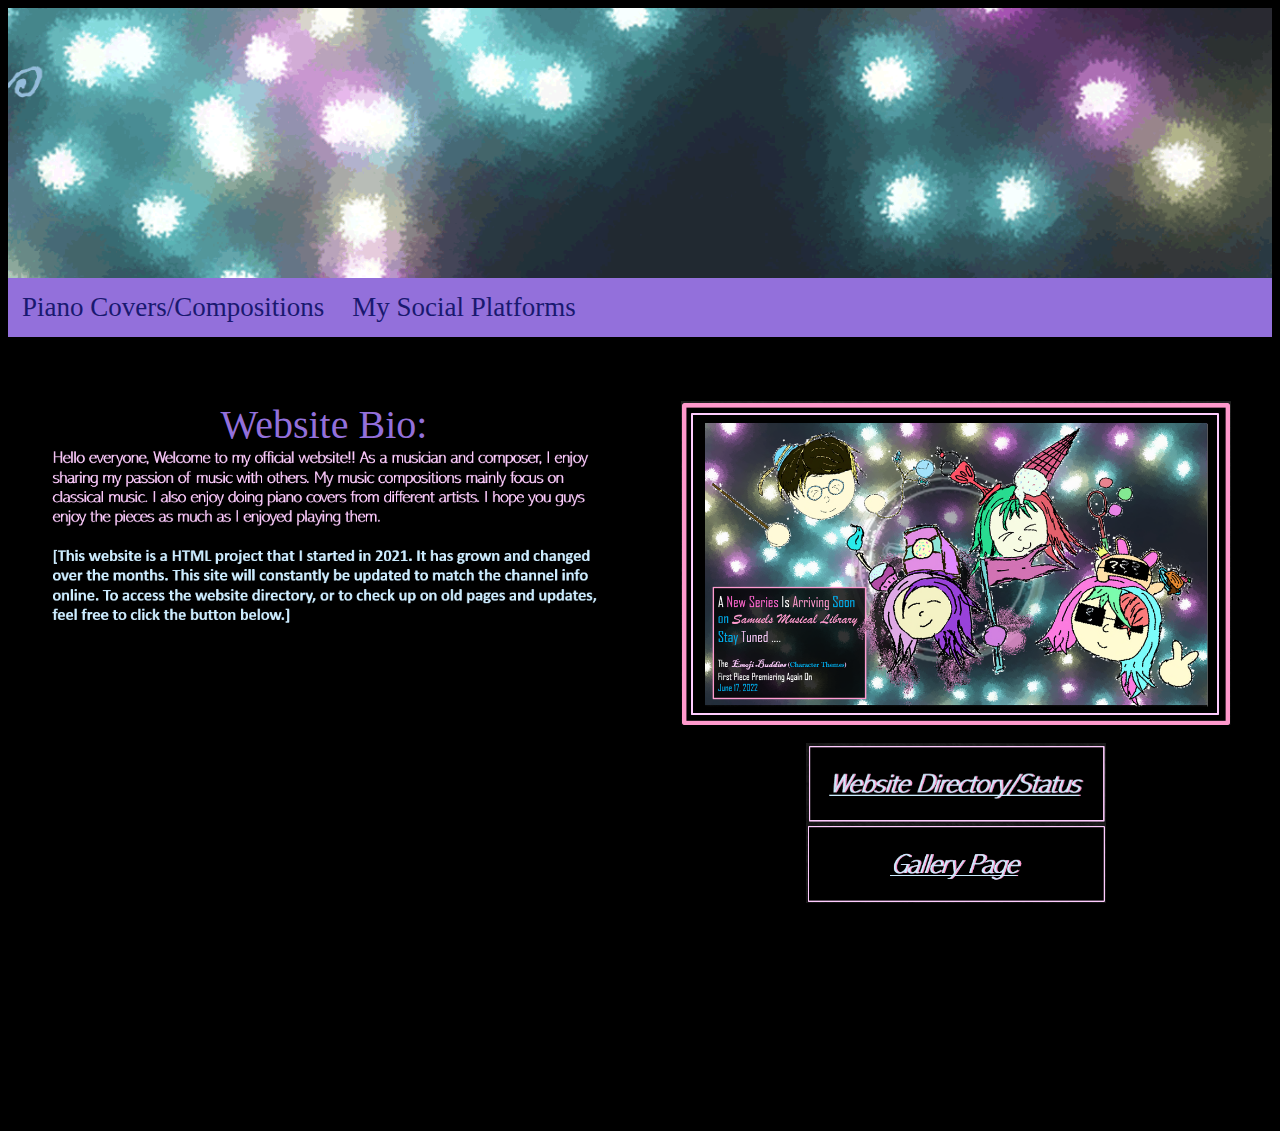
<file: index.html>
<!DOCTYPE html>
<html lang="en" dir="ltr">
<head>
<meta charset="utf-8">
<title>My Home Page</title>
<link rel="stylesheet" href="style.css">
<link rel="preconnect" href="https://fonts.gstatic.com">
<link href="https://fonts.googleapis.com/css2?family=Amatic+SC:wght@400;700&family=Chewy&display=swap" rel="stylesheet">
<style>h1 {text-align: center;}</style>
<meta name="viewport" content="width=device-width, initial-scale=1">
<meta name="viewport" content="width=device-width, initial-scale=0.86, maximum-scale=5.0, minimum-scale=0.86">

</head>

<body class="index-color">
<div class="hero-image">
<div class="hero-text">

</div>
</div>

<div id="navbar">

<a href="myportfolio.html">Piano Covers/Compositions</a>
    
<!--=
<a href="songstatus.html">Music Status Checker</a>      

<a href="blog.html">Blog</a>

<a href="gallery.html">Gallery</a> 
-->

<a href="SocialPlatforms.html">My Social Platforms</a>
</div>

<br>
<br>
<br>
    
<div class="row">
<div class="column" style="background-color:black;">
<div id = "intro">
Website Bio:
</div>        
<img src=I-Bio.png alt="intro image" class="center">
</div>    
    
    
    
    
<div class="column" style="background-color:black;">

<img src="Buddy%20Emotes%20Trailer%20Pic.png" alt="intro image" class="center">

<br>
    

<td><a href="Directory.html">
<img src="Directorypng.png" alt="Contact image" class="contactlink-y"
width="300" height="80">     
</a></td>        
    
    
<td><a href="gallery.html">
<img src="Gallery.png" alt="Contact image" class="contactlink-y"
width="300" height="80">     
</a></td>        
    
    
</div>    


    <br>
    <br>
    <br>
    <br>


<script src="navbar.v01.js"></script>

</body>
</html>
</file>
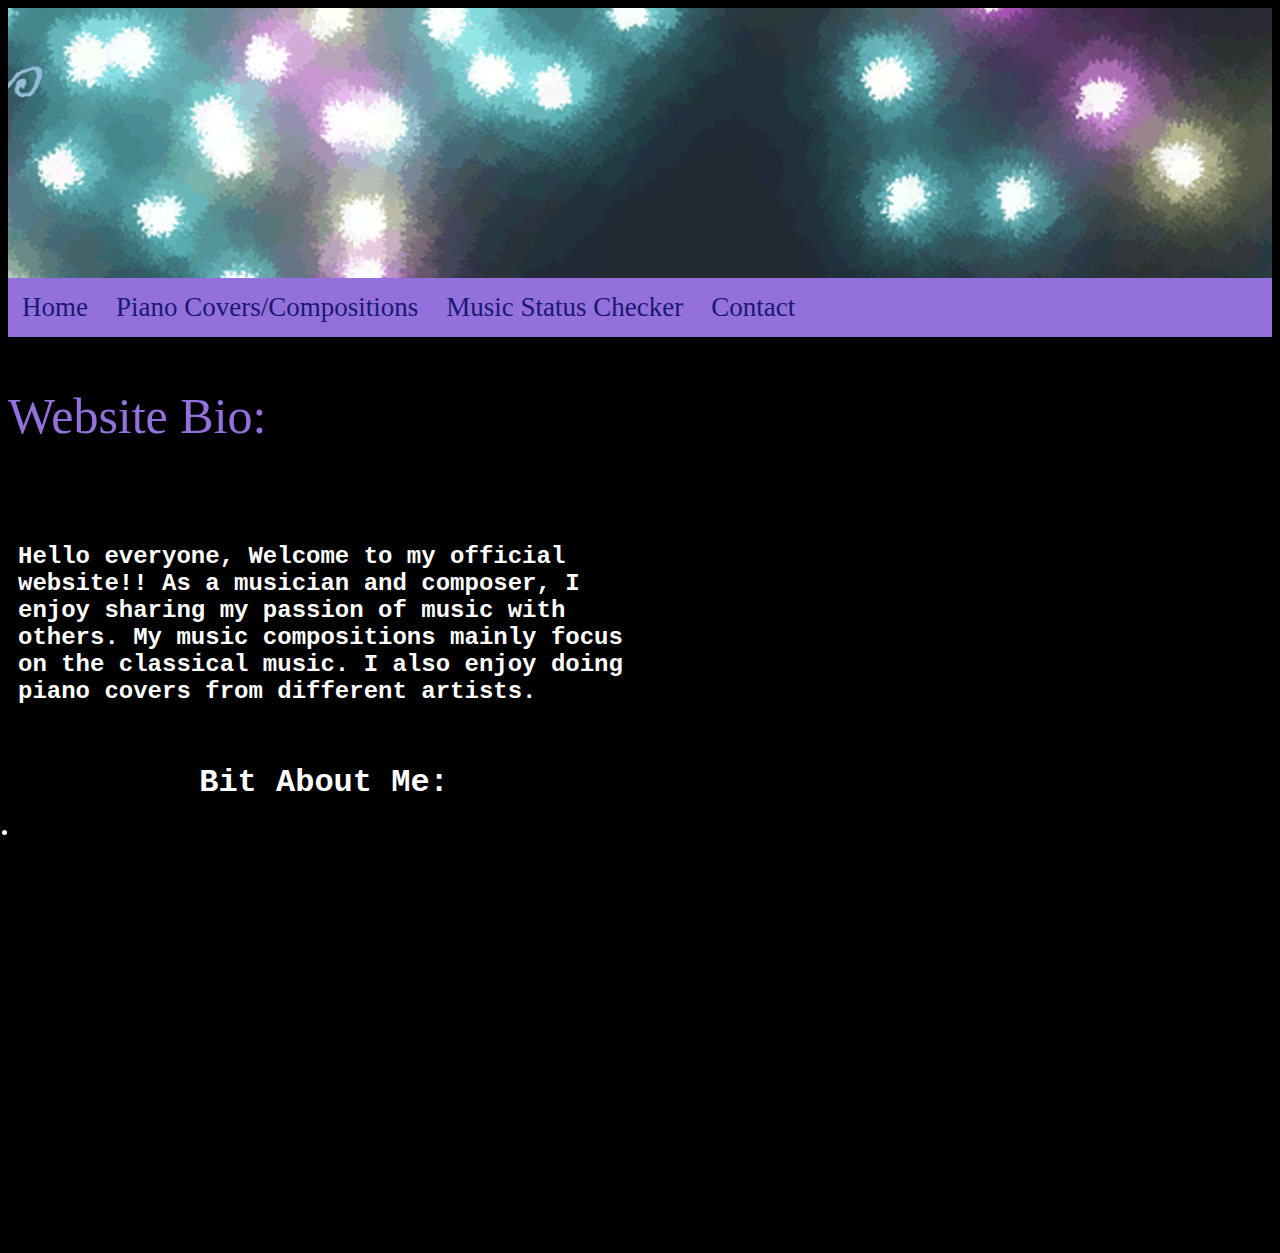
<file: aboutme.html>
<!DOCTYPE html>
<html lang="en" dir="ltr">
  <head>
    <meta charset="utf-8">
    <title></title>
  <link rel="stylesheet" href="style.css">
  <link rel="preconnect" href="https://fonts.gstatic.com">
<link href="https://fonts.googleapis.com/css2?family=Amatic+SC:wght@400;700&family=Chewy&display=swap" rel="stylesheet">
      
      
<meta name="viewport" content="width=device-width">
<style>
img {
    max-width: 100%;
}
</style>      
      
      
      

  </head>
  <body>
  <body class="aboutme-color">

  <div class="hero-image">
  <body class="aboutme-color">
  </div>

  <div id="navbar">
  <a href="index.html">Home</a>
  <a href="myportfolio.html">Piano Covers/Compositions</a>
  <a href="songstatus.html">Music Status Checker</a>        
<!--
  <a href="blog.html">Blog</a>
  <a href="gallery.html">Gallery</a>      
-->
  <a href="contact.html">Contact</a>
  </div>
    
      
<p id="whoissam"> Website Bio:</p> 
        

<br>
      
   
  

<div class="row">
<div class="column" style="background-color:black;">

<h2>Hello everyone, Welcome to my official website!! As a musician and composer, I enjoy sharing my passion of music with others. My music compositions mainly focus on the classical music. I also enjoy doing piano covers from different artists.</h2>
    
<br>
<h1> Bit About Me: </h1>
<li> </li>    



</div>
    
    
<div class="column" style="background-color:black;">
<!--    
<img src="aboutme1.png" alt="Samuel Cheung="width:40%">
-->
</div>
</div>
 










<script src="navbar.v01.js"></script>
</body>
</html>
</file>
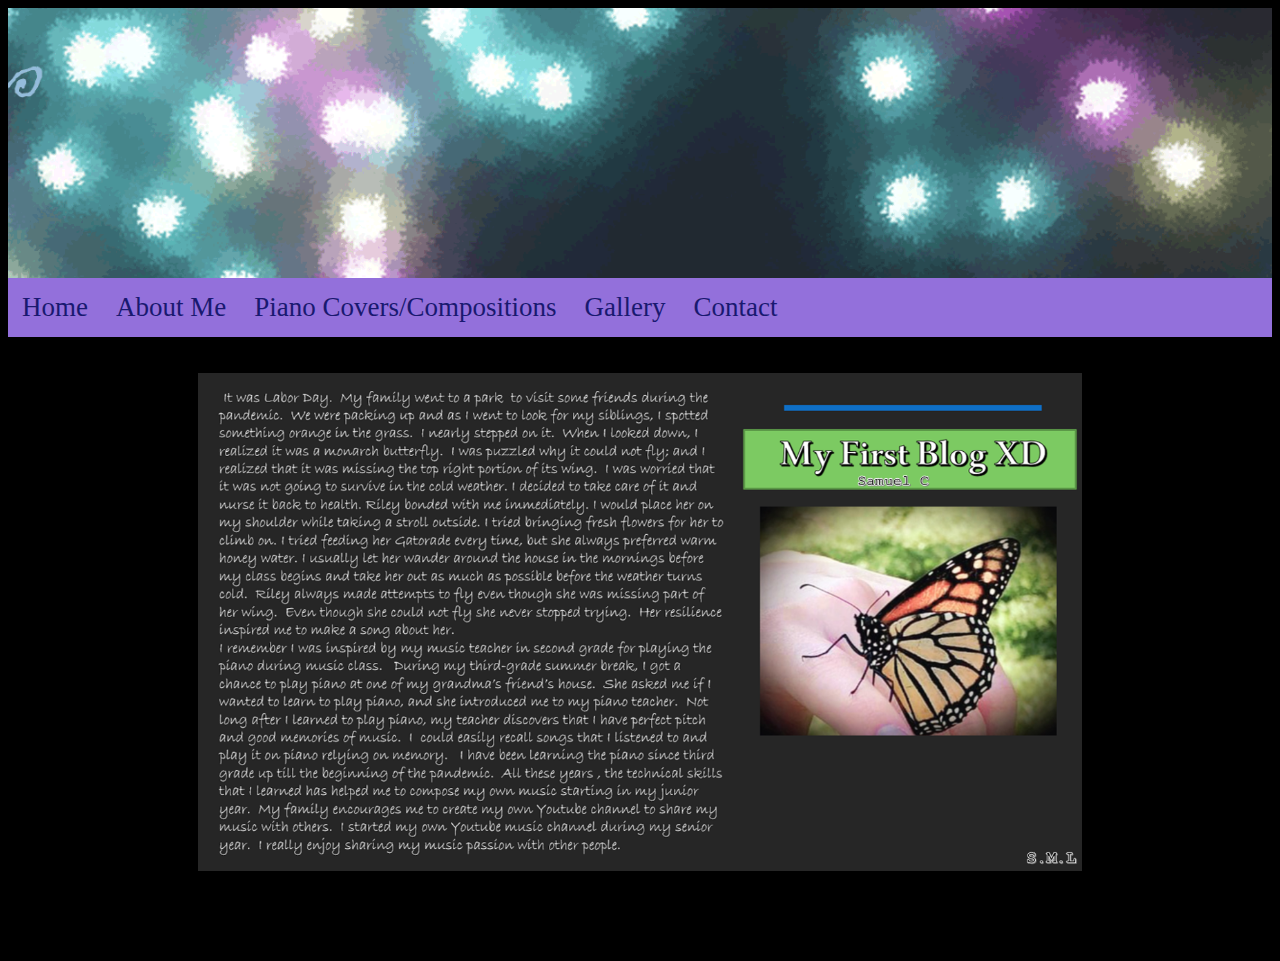
<file: blog.html>
<!DOCTYPE html>
<html lang="en" dir="ltr">
<head>
<meta charset="utf-8">
<title>Contact Me</title>
<link rel="stylesheet" href="style.css">
    
    
    
<style>
    
 h2 {text-align: center;}   
 p {text-align: center;} 
    

    
</style>    
    
<link rel="preconnect" href="https://fonts.gstatic.com">
<link href="https://fonts.googleapis.com/css2?family=Amatic+SC:wght@400;700&family=Chewy&display=swap" rel="stylesheet">    
<meta name="viewport" content="width=device-width, initial-scale=1">    
   
</head>
    
    
    
<body class="myportfolio-color">
<div class="hero-image">
<div class="hero-text">
      
</div>
</div>
<div id="navbar">
<a href="index.html">Home</a>
<a href="aboutme.html">About Me</a>
<a href="myportfolio.html">Piano Covers/Compositions</a>
<a href="gallery.html">Gallery</a>       
<a href="contact.html">Contact</a>    

</div>
<br>
<br>    

<img src="blog-1.png" alt="blog 1" class="blog-center">
    

    

<br>
<br>    


    
    
    
    
    
<br>
<br>
<br>
    
    
    
    
    
    
    
    
    
    
    
    
    
    
    
    

<script src="navbar.v01.js"></script>

</body>
</html>
</file>
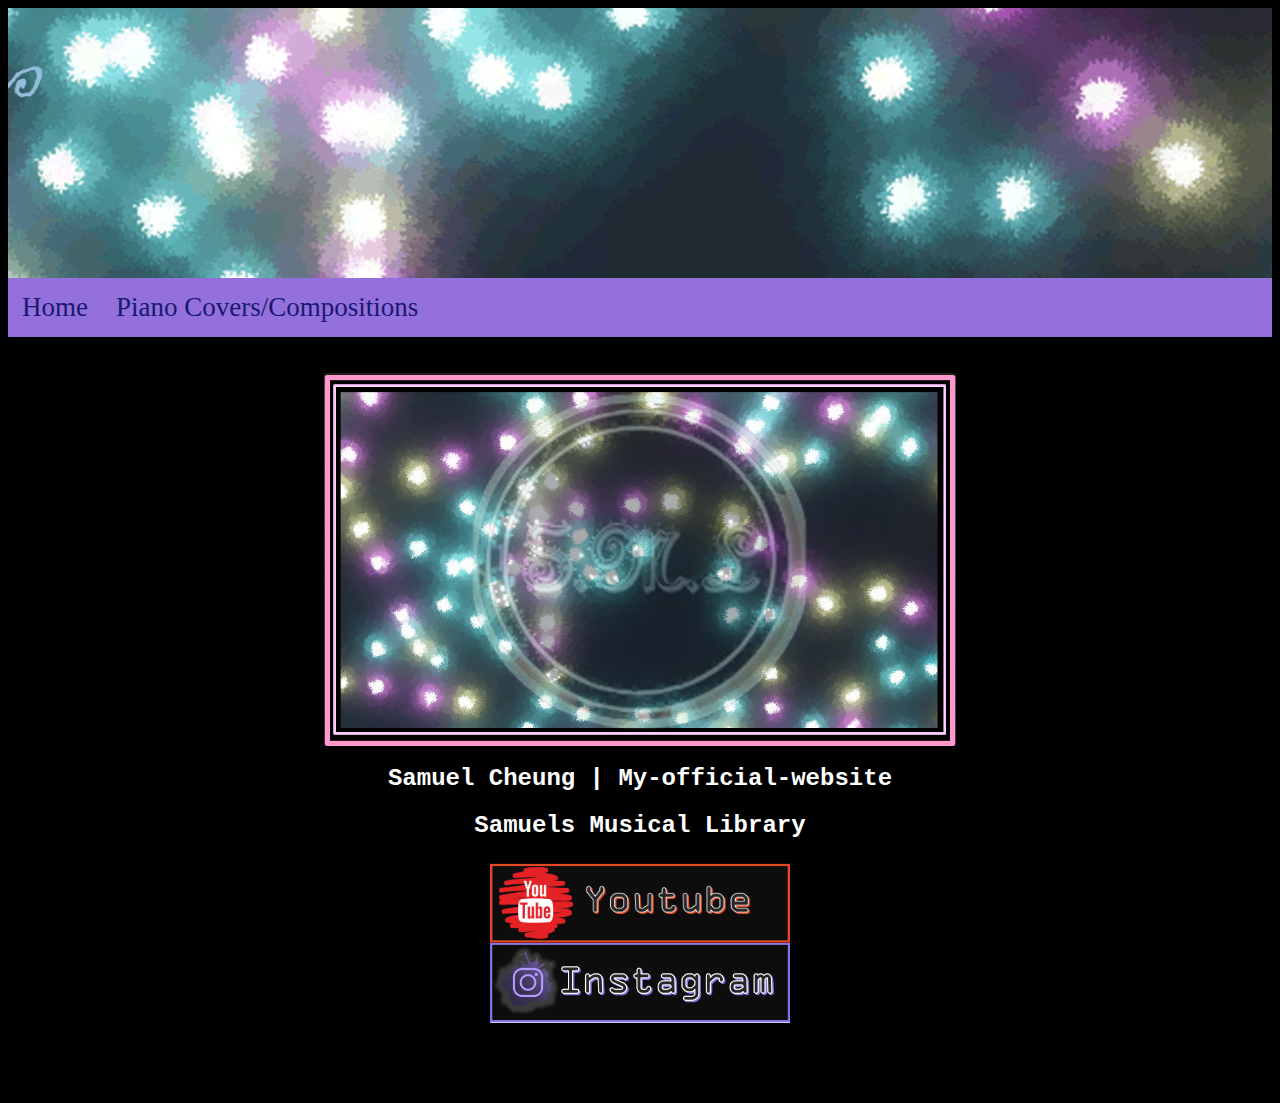
<file: contact.html>
<!DOCTYPE html>
<html lang="en" dir="ltr">
<head>
<meta charset="utf-8">
<title>Contact Me</title>
<link rel="stylesheet" href="style.css">
    
    
    
<style>
    
 h2 {text-align: center;}   
 p {text-align: center;} 


    

    
    
    

    
</style>    
    
<link rel="preconnect" href="https://fonts.gstatic.com">
<link href="https://fonts.googleapis.com/css2?family=Amatic+SC:wght@400;700&family=Chewy&display=swap" rel="stylesheet">    
    
<meta name="viewport" content="width=device-width, initial-scale=1">   
    
    
<meta name="viewport" content="width=device-width, initial-scale=0.86, maximum-scale=5.0, minimum-scale=0.86">    
    
    
</head>
    
    
    
    
<body class="myportfolio-color">
<div class="hero-image">
<div class="hero-text">
      
</div>
</div>
<div id="navbar">
<a href="index.html">Home</a>

<a href="myportfolio.html">Piano Covers/Compositions</a>

<!--
<a href="songstatus.html">Music Status Checker</a>      

<a href="blog.html">Blog</a>    

    
<a href="gallery.html">Gallery</a> 
-->


</div>
<br>
<br>    
    
<img src="c.png" alt="Contact image" class="contactcenter"> 

    

    
    
    

    
  <h2>Samuel Cheung | My-official-website</h2>
  <h2> Samuels Musical Library </h2>
    

       
    
  
   <div class="center-link">  
   <div style="margin: 24px 0;">   
       
       
   <td><a href="https://www.youtube.com/channel/UCSO_CEaEu5PSwEJNfl52xNA">
   <img src="Youtube.png" alt="Contact image" class="contactlink-y"
    width="300" height="80">     
       </a></td>
       
    
    
    
    <td><a href="https://www.instagram.com/scmcoding/">
   <img src="Instagram.png" alt="Contact image" class="contactlink-i"
    width="300" height="80">     
        </a></td>
       
    
<!--<td>
This part has been muted for confidential reasons. Will be back up after this semster is over
<a href="https://github.com/SCMcoding">

   <img src="github.png" alt="Contact image" class="contactlink-g"
    width="300" height="80">     
    </a></td>
 -->
        
    
    </div>
    </div>
    

    
    
    

    
<br>
<br>
<br>
    
    
    
    
    
    
    
    
    
    
    
    
    
    
    
    

<script src="navbar.v01.js"></script>

</body>
</html>
</file>
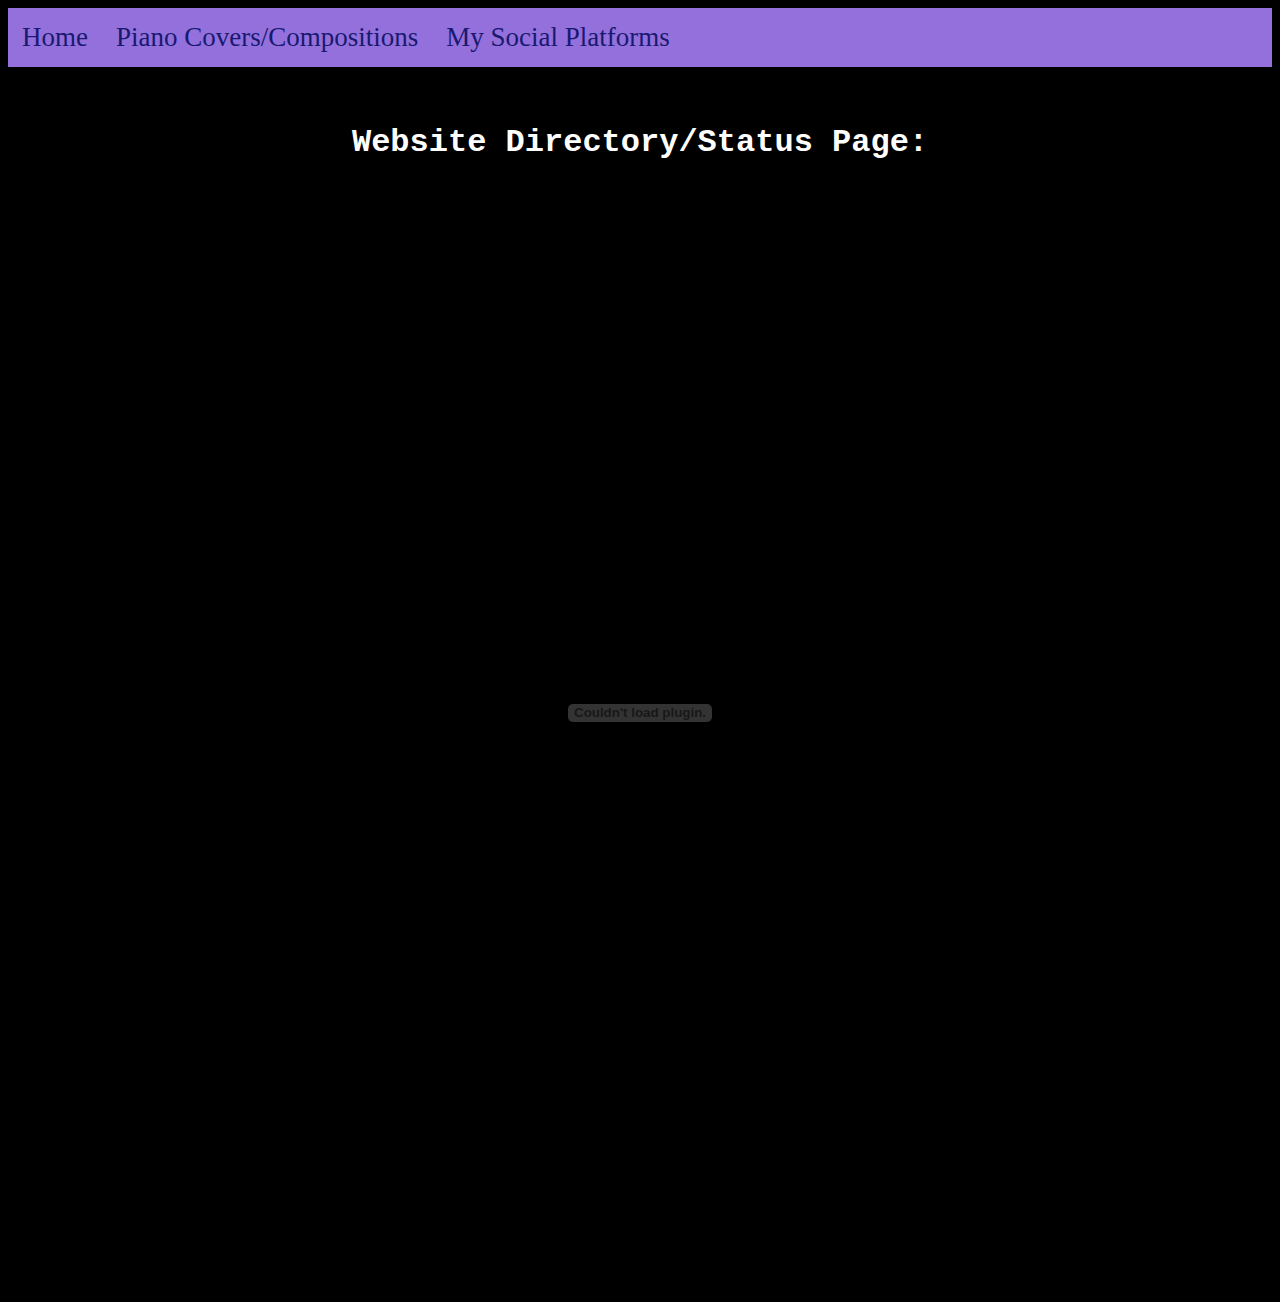
<file: Directory.html>
<!DOCTYPE html>
<html lang="en" dir="ltr">
<head>
    

<meta charset="utf-8">
<title></title>
<link rel="stylesheet" href="style.css">
<link rel="preconnect" href="https://fonts.gstatic.com">
<link href="https://fonts.googleapis.com/css2?family=Amatic+SC:wght@400;700&family=Chewy&display=swap" rel="stylesheet">
      
    
<meta name="viewport" content="width=device-width, initial-scale=1">   
<meta name="viewport" content="width=device-width, initial-scale=0.86, maximum-scale=5.0, minimum-scale=0.86"> 

    
<style>
.container{padding:30px;}
</style>

<div id="navbar">
<a href="index.html">Home</a> 
<a href="myportfolio.html">Piano Covers/Compositions</a>
<a href="SocialPlatforms.html">My Social Platforms</a>
</div>
    

</head>
    
<body>
<body class="aboutme-color">
<body class="aboutme-color">

      
      
<br>
<br> 

<h1> Website Directory/Status Page: </h1>

<center>      
    
<div class ="container">
<embed src = "Directory.pdf" type="application/pdf" width="100%" height="1000px" />    
</div>    


</center>      
                                                        
                                                        
<br>
<br>
<br>      
                                                        
    


    
    
    
    
<script src="navbar.v01.js"></script>
</html>
</file>
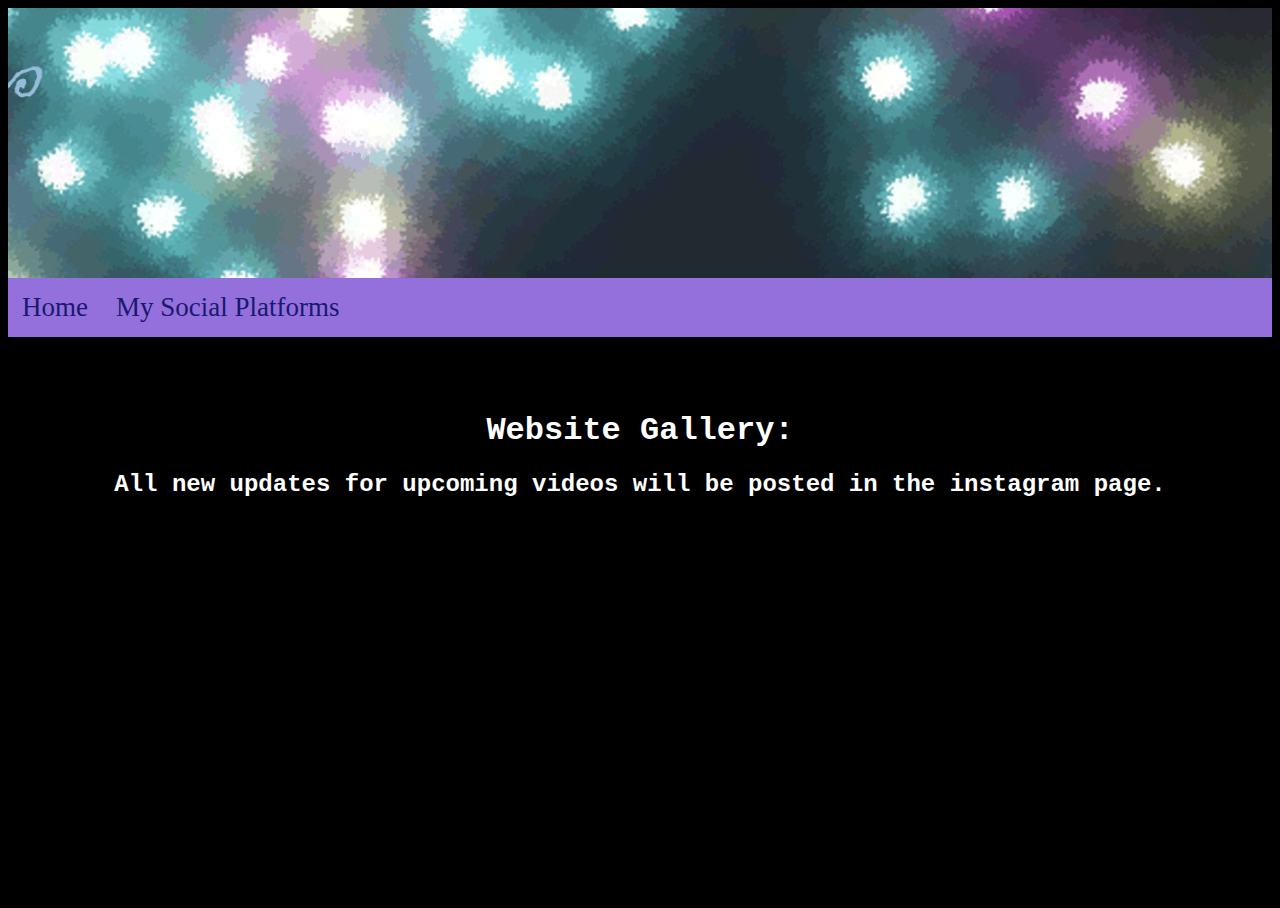
<file: gallery.html>
<!DOCTYPE html>
<html lang="en" dir="ltr">
<head>
    
<meta charset="utf-8">
<title>My Portfolio</title>
<link rel="stylesheet" href="style.css">
  
  
<link rel="preconnect" href="https://fonts.gstatic.com">
<link href="https://fonts.googleapis.com/css2?family=Amatic+SC:wght@400;700&family=Chewy&display=swap" rel="stylesheet">
    
<meta name="viewport" content="width=device-width, initial-scale=1">
    
<meta name="viewport" content="width=device-width, initial-scale=0.01, maximum-scale=5.0, minimum-scale=0.86">
    
</head>
    
    
    
<body class="myportfolio-color">
<div class="hero-image">
    
   
  
</div>
    
<div id="navbar">
<a href="index.html">Home</a>
<a href="SocialPlatforms.html">My Social Platforms</a>

</div>
    
<br>
<br>
    
<center>    
<br>  
<h1> Website Gallery: </h1>
<h2> All new updates for upcoming videos will be posted in the instagram page.</h2>    
    

        
<script src="https://apps.elfsight.com/p/platform.js" defer></script>
<div class="elfsight-app-91c8cd46-8e54-43a6-93e2-534f3fca1d97"></div>        

    

    
    
    
    
    
      

<script src="navbar.v01.js"></script>

</body>
</html>
</file>
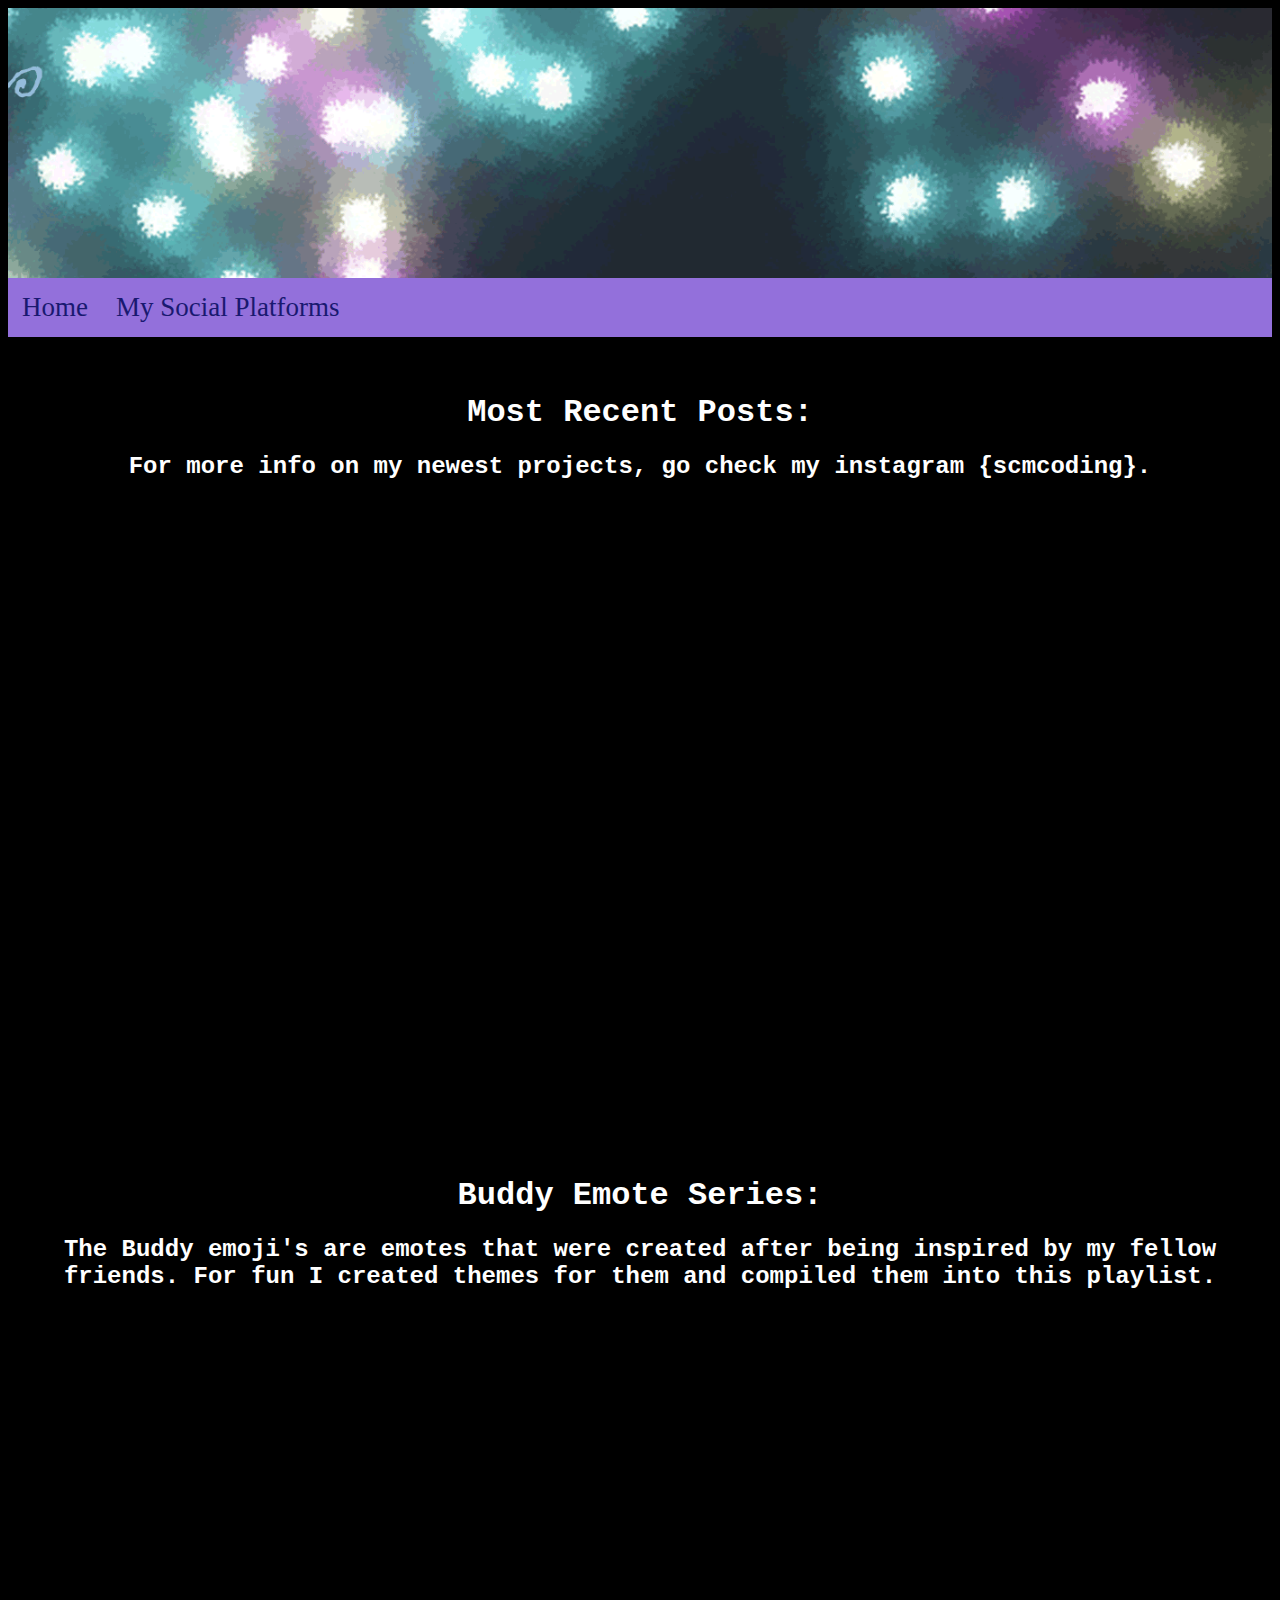
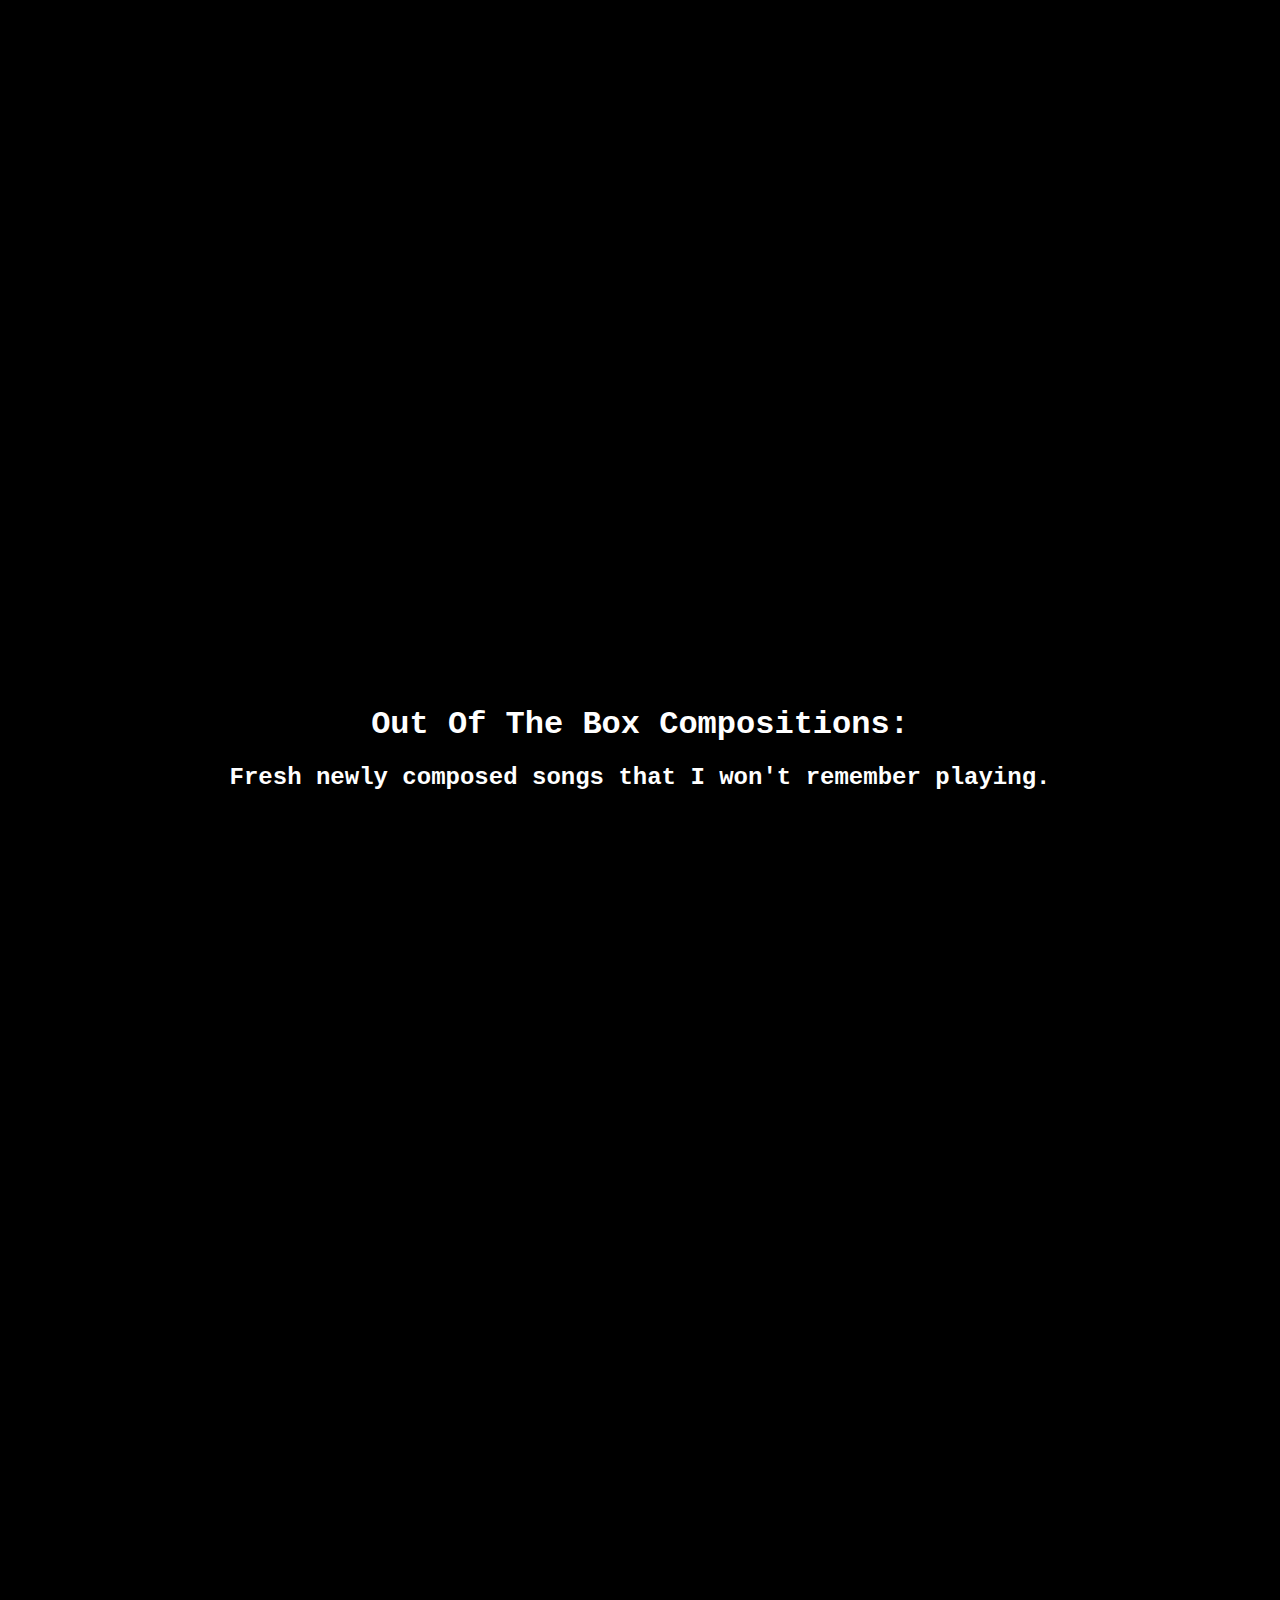
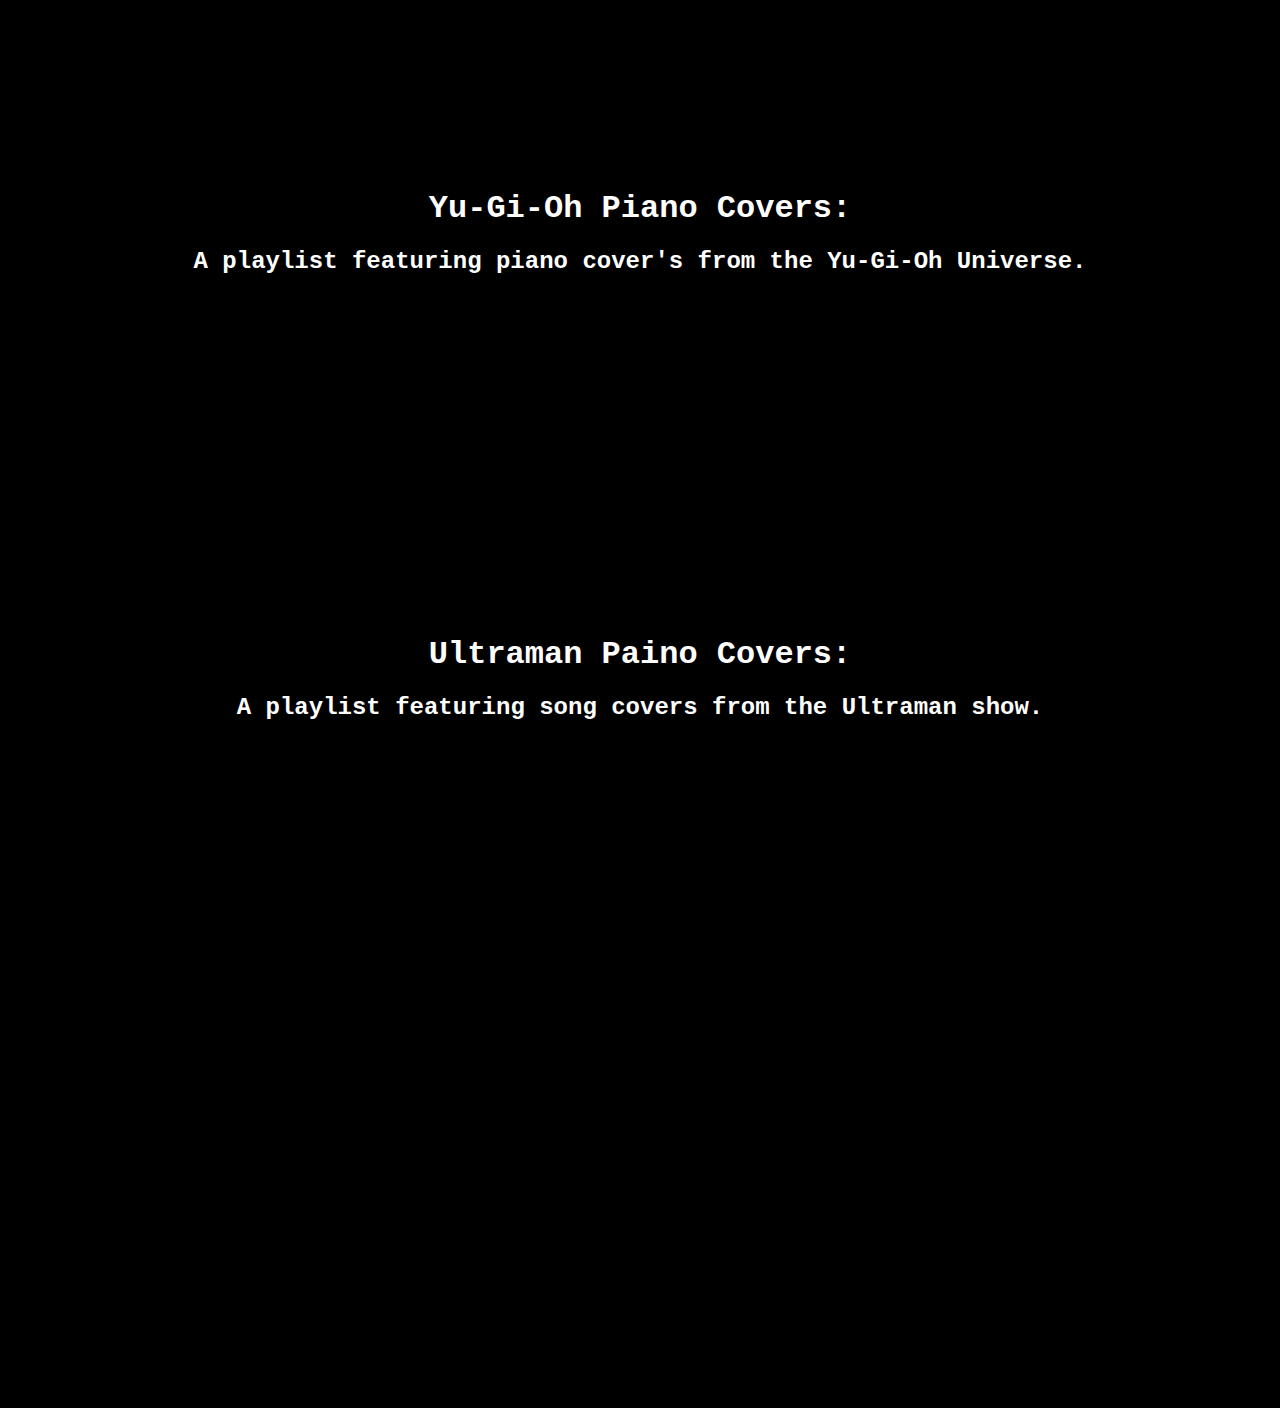
<file: myportfolio.html>
<!DOCTYPE html>
<html lang="en" dir="ltr">
<head>
    
<meta charset="utf-8">
<title>My Portfolio</title>
<link rel="stylesheet" href="style.css">
  
  
<link rel="preconnect" href="https://fonts.gstatic.com">
<link href="https://fonts.googleapis.com/css2?family=Amatic+SC:wght@400;700&family=Chewy&display=swap" rel="stylesheet">
    
<meta name="viewport" content="width=device-width, initial-scale=1">
    
<meta name="viewport" content="width=device-width, initial-scale=0.86, maximum-scale=5.0, minimum-scale=0.86">
    
</head>
    
    
    
<body class="myportfolio-color">
<div class="hero-image">
    
   
  
</div>
    
<div id="navbar">

<a href="index.html">Home</a>
<a href="SocialPlatforms.html">My Social Platforms</a>

</div>
    
<br>
<br>
    
<center>    
    
<h1> Most Recent Posts: </h1>
<h2> For more info on my newest projects, go check my instagram {scmcoding}. </h2> 
<br>

<td><iframe width="560" height="315" src="https://www.youtube.com/embed/l3uG1Lr75Lo" title="YouTube video player" frameborder="0" allow="accelerometer; autoplay; clipboard-write; encrypted-media; gyroscope; picture-in-picture; web-share" allowfullscreen></iframe></td>
<td><iframe width="560" height="315" src="https://www.youtube.com/embed/A-fGmXe__8M" title="YouTube video player" frameborder="0" allow="accelerometer; autoplay; clipboard-write; encrypted-media; gyroscope; picture-in-picture; web-share" allowfullscreen></iframe></td>    
<td><iframe width="560" height="315" src="https://www.youtube.com/embed/EO2Jm7HXY3U" title="YouTube video player" frameborder="0" allow="accelerometer; autoplay; clipboard-write; encrypted-media; gyroscope; picture-in-picture; web-share" allowfullscreen></iframe></td>
<td><iframe width="560" height="315" src="https://www.youtube.com/embed/EdTKqwQ3FEY" title="YouTube video player" frameborder="0" allow="accelerometer; autoplay; clipboard-write; encrypted-media; gyroscope; picture-in-picture; web-share" allowfullscreen></iframe></td>


    

    


    
    
    

<br>  
<h1> Buddy Emote Series: </h1>
<h2>The Buddy emoji's are emotes that were created after being inspired by my fellow friends. For fun I created themes for them and compiled them into this playlist.</h2> 

<br>
    

    
<td><iframe width="560" height="315" src="https://www.youtube.com/embed/Y8dr-vbFFhA" title="YouTube video player" frameborder="0" allow="accelerometer; autoplay; clipboard-write; encrypted-media; gyroscope; picture-in-picture" allowfullscreen></iframe></td>
    
<td> <iframe width="560" height="315" src="https://www.youtube.com/embed/ZPEzAAypUfA" title="YouTube video player" frameborder="0" allow="accelerometer; autoplay; clipboard-write; encrypted-media; gyroscope; picture-in-picture" allowfullscreen></iframe></td>
    
<td><iframe width="560" height="315" src="https://www.youtube.com/embed/jMjOsgbQjLs" title="YouTube video player" frameborder="0" allow="accelerometer; autoplay; clipboard-write; encrypted-media; gyroscope; picture-in-picture" allowfullscreen></iframe></td>

<td><iframe width="560" height="315" src="https://www.youtube.com/embed/2ewdkeI5Yis" title="YouTube video player" frameborder="0" allow="accelerometer; autoplay; clipboard-write; encrypted-media; gyroscope; picture-in-picture; web-share" allowfullscreen></iframe> </td>   

<td><iframe width="560" height="315" src="https://www.youtube.com/embed/EdTKqwQ3FEY" title="YouTube video player" frameborder="0" allow="accelerometer; autoplay; clipboard-write; encrypted-media; gyroscope; picture-in-picture; web-share" allowfullscreen></iframe></td>
    

    
    


    

 


<br>
    
<h1> Out Of The Box Compositions: </h1>
<h2>Fresh newly composed songs that I won't remember playing.</h2>    
    
<td><iframe width="560" height="315" src="https://www.youtube.com/embed/3qgNWOm7UNc" title="YouTube video player" frameborder="0" allow="accelerometer; autoplay; clipboard-write; encrypted-media; gyroscope; picture-in-picture" allowfullscreen></iframe> </td>    
    
<td><iframe width="560" height="315" src="https://www.youtube.com/embed/q6mWY_TamQ4" title="YouTube video player" frameborder="0" allow="accelerometer; autoplay; clipboard-write; encrypted-media; gyroscope; picture-in-picture" allowfullscreen></iframe></td>
    
<td><iframe width="560" height="315" src="https://www.youtube.com/embed/GRVQiNR0Y9c" title="YouTube video player" frameborder="0" allow="accelerometer; autoplay; clipboard-write; encrypted-media; gyroscope; picture-in-picture" allowfullscreen></iframe> </td>     

<td><iframe width="560" height="315" src="https://www.youtube.com/embed/glJ5Iyeob0M" title="YouTube video player" frameborder="0" allow="accelerometer; autoplay; clipboard-write; encrypted-media; gyroscope; picture-in-picture" allowfullscreen></iframe> </td>
    
<td><iframe width="560" height="315" src="https://www.youtube.com/embed/A-fGmXe__8M" title="YouTube video player" frameborder="0" allow="accelerometer; autoplay; clipboard-write; encrypted-media; gyroscope; picture-in-picture; web-share" allowfullscreen></iframe></td>    
    
<br>
    
    
<h1>Yu-Gi-Oh Piano Covers:</h1>
<h2>A playlist featuring piano cover's from the Yu-Gi-Oh Universe.</h2>    
    
<td><iframe width="560" height="315" src="https://www.youtube.com/embed/FzN_bkL2irk" title="YouTube video player" frameborder="0" allow="accelerometer; autoplay; clipboard-write; encrypted-media; gyroscope; picture-in-picture" allowfullscreen></iframe></td> 

<td><iframe width="560" height="315" src="https://www.youtube.com/embed/uYHl07tpf7c" title="YouTube video player" frameborder="0" allow="accelerometer; autoplay; clipboard-write; encrypted-media; gyroscope; picture-in-picture" allowfullscreen></iframe></td>
    

    
    

    
    
    
    
    
    
    
    
<h1> Ultraman Paino Covers: </h1>
<h2> A playlist featuring song covers from the Ultraman show. </h2>    
     
    
<br>    
    
<td><iframe width="560" height="315" src="https://www.youtube.com/embed/7I35HpYuE30" frameborder="0" allow="accelerometer; autoplay; clipboard-write; encrypted-media; gyroscope; picture-in-picture" allowfullscreen></iframe></td>
    
<td> <iframe width="560" height="315" src="https://www.youtube.com/embed/MJrsQZAtdMY" frameborder="0" allow="accelerometer; autoplay; clipboard-write; encrypted-media; gyroscope; picture-in-picture" allowfullscreen></iframe> </td>
    
<td><iframe width="560" height="315" src="https://www.youtube.com/embed/9AhA0V7PUq0" frameborder="0" allow="accelerometer; autoplay; clipboard-write; encrypted-media; gyroscope; picture-in-picture" allowfullscreen></iframe> </td>

<td><iframe width="560" height="315" src="https://www.youtube.com/embed/Xk6K26wGXu4" frameborder="0" allow="accelerometer; autoplay; clipboard-write; encrypted-media; gyroscope; picture-in-picture" allowfullscreen></iframe></td>
    
<br>
    


    
    
    
    </center>



    

    
    
    
    
    
      

<script src="navbar.v01.js"></script>

</body>
</html>
</file>
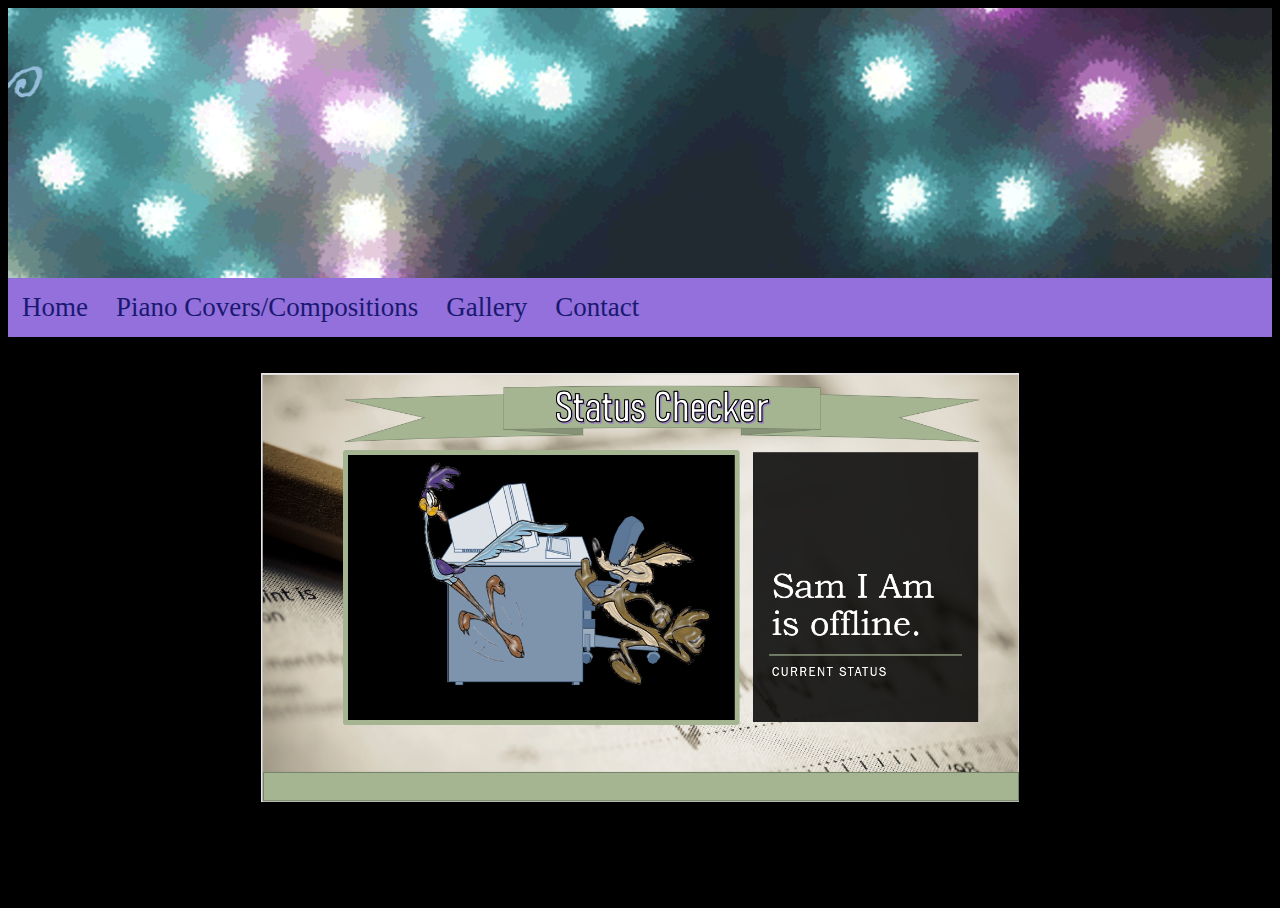
<file: songstatus.html>
<!DOCTYPE html>
<html lang="en" dir="ltr">
<head>
<meta charset="utf-8">
<title></title>
<link rel="stylesheet" href="style.css">
<link rel="preconnect" href="https://fonts.gstatic.com">
<link href="https://fonts.googleapis.com/css2?family=Amatic+SC:wght@400;700&family=Chewy&display=swap" rel="stylesheet">
      
    
<meta name="viewport" content="width=device-width, initial-scale=1">   
    
    
<meta name="viewport" content="width=device-width, initial-scale=0.86, maximum-scale=5.0, minimum-scale=0.86">    
    
</head>
    
<body>
  <body class="aboutme-color">

<div class="hero-image">
<body class="aboutme-color">
</div>

<div id="navbar">
      
<a href="index.html">Home</a> 
<a href="myportfolio.html">Piano Covers/Compositions</a>
<!--  
<a href="blog.html">Blog</a>-->
<a href="gallery.html">Gallery</a>       
<a href="contact.html">Contact</a>
</div>
      
      
<br>
<br>      
      
<center>      
    
    
    
<img src="Not_Online.PNG" alt="Stat" class="stat-center"> 
    
      

<!--
<img src="Published.PNG" alt="Stat" class="stat-center"> 
<h1>A new video has been posted on youtube. Feel free to check it out. </h1>
<h2> link: https://www.youtube.com/watch?v=HLdMgDDUGqg&t=4s</h2>    
-->

</center>      
                                                        
                                                        
<br>
<br>
<br>      
                                                        
    


    
    
    
    
<script src="navbar.v01.js"></script>
</html>
</file>
<file: style.css>
/* Background color for all the web pages*/

body.index-color{background-color:black;}
body.aboutme-color{background-color:black;}
body.myportfolio-color{background-color:black;}
body.blog-color{background-color:black;}
body.contact-color{background-color:black;}








/* Picture Center - Index Page    */



.center {
  display: block;
  margin-left: auto;
  margin-right: auto;
  width: 90%;
 
}



.container{
  display: block;
  margin-left: auto;
  margin-right: auto;
  width: 80%;
  

}








/*  Index Page    */



.contactcenter {
  display: block;
  margin-left: auto;
  margin-right: auto;
  width: 50%;
}




/* Picture Right- About Me Page/ merged with index page    */

* {
  box-sizing: border-box;
}

/* Create two equal columns that floats next to each other */
.column {
  float: left;
  width: 50%;
  padding: 10px;
  height: 740px; /* Should be removed. Only for demonstration */
}

/* Clear floats after the columns */
.row:after {
  content: "";
  display: table;
  clear: both;
}





 #whoissam{
    position: static ;
    top: 350px;
    left: 20px;
    font-family: 'amatic', cursive;
    font-size: 50px;
    font-weight: 500;
    text-align: left;
    color: mediumpurple;
  }

.aboutme-img {
  position: static;
  top: 400px;
  right: 200px;

  float: right;
  background-color:black;
  box-shadow: 0 4px 8px 0 rgba(0, 0, 0, 0.2);
  /* max-width: 900px; */
  text-align: left;
  font-family: arial;
  color: red;
}


/* About Me Text Decoration Code */


} .title
font-family: 'Henny Penny', cursive;
font-size:2.5em;
color: lightblue;
text-align;center
}



/* Picture Center - Contact Center    */



 .contactcenter {
  display: block;
  margin-left: inherit;
  margin-right: inherit;
  width: 30%;
}


.center-link {
  display: block;
  margin-left: auto;
  margin-right: auto;
  margin-top: auto;
  margin-bottom: auto;
  width: 30%;
}


.contactlink-y{
  display: block;
  margin-left:auto ;
  margin-right: auto;
}

.contactlink-i{
  display: block;
  margin-left: auto;
  margin-top: auto;    
  margin-right: auto;
}

.contactlink-g{
  display: block;
  margin-left: auto;
  margin-top: auto; 
  margin-right: auto;
}







/* blog Center - Contact Center    */

.blog-center {
  display: block;
  margin-left: auto;
  margin-right: auto;
  width: 70%;
}





/* Music Stat Center - stat Center    */


.stat-center {
  display: block;
  margin-left: auto;
  margin-right: auto;
  width: 60%;
}




/* Image Wrapper */


}

#wrapper {
  display: flex;
  justify-content: center; /* center horizontally */
  align-items: center; /* center vertically */

}


/* universal properties */
body, html {
    height: 100%;
    color: white;
    font-family: 'Dosis', sans-serif;
      /* font-family rule copied from Google Fonts */
    font-weight: 300;
}

/* use Major Mono Display for all headings h1—h6 */
h1, h2, h3, h4, h5, h6 {
  font-family: 'Major Mono Display', monospace;
    /* font-family rule copied from Google Fonts */
}

/* Style the navbar */
#navbar {
  overflow: hidden;
  background-color: mediumpurple;
}

/* Navbar links */
#navbar a {
  float: left;
  display: block;
  color: midnightblue;
  font-family: 'Chewy', cursive;
    /* font-family rule copied from Google Fonts */
  text-align: center;
  padding: 14px;
  text-decoration: none;
}


/* Intro Text Decoration Code */

#intro {
	font-family: 'Chewy', cursive;
	font-size: 2.5em;
	color: mediumpurple;
	text-align: center;
	
}

/* Change color + highlight on hover. */
#navbar a:hover {
  color: midnightblue;
  background-color: skyblue;
}

/* The sticky class is added to the navbar with JS when it reaches its scroll position */
.sticky {
  position: fixed;
  top: 0;
  width: 100%;
}

/* Add some top padding to the page content to prevent sudden quick movement (as the navigation bar gets a new position at the top of the page (position:fixed and top:0) */
.sticky + .content {
  padding-top: 60px;
}

.hero-image {
  background-image: url("mybanner.gif");
  height: 30%;
  background-position: center;
  background-repeat: no-repeat;
  background-size: cover;
  position: relative;
}

/* Center the text over the image. */
.hero-text {
  text-align: center;
  position: absolute;
  top: 50%;
  left: 50%;
  transform: translate(-50%, -50%);
  color: white;
}

div.stuff {
  width: 300px;
  /* height: fit-content; */
  word-wrap: break-word;
  overflow: auto;
  text-align: left;
  border-width: 1px;
  border-style: dotted;
  border-color: black;
  float: left;
  margin: 10px;
  padding: 5px;
}



/* Web dividers, colors */

div#first {
  background-color: #B3B1BF;
}

div#second {
  background-color: #CC9275;
}

div#third {
  background-color: #464155;
}

div#fourth {
  background-color: #4B1709;
}

div#fifth {
  background-color: #1D0902;
}




}

/* Blog Dividers */


div.blog {
  position: fixed;
  top: 550px;
  left: 200px;
  width: 600px;
  height: 380px;
  font-family: 'Dancing Script', cursive;
  /* height: fit-content; */
  float: left;
  color: #A6ABBC;
  font-size: 22px;
  word-wrap: break-word;
  overflow: auto;
  text-align: left;
  border-width: 1px;
  border-style: dotted;
  border-color: black;
  float: center;
  padding: 5px;
  }

  .blog-img {
    position: fixed;
    top: 550px;
    right: 300px;
    float: right;
    background-color:black;
    box-shadow: 0 4px 8px 0 rgba(0, 0, 0, 0.2);
    /* max-width: 900px; */
    text-align: center;
    font-family: arial;
    color: red;
  }


.contactinfo {
  position: relative;
  top: 150px;
  background-color:black;
  box-shadow: 0 4px 8px 0 rgba(0, 0, 0, 0.2);
  /* max-width: 900px; */
  margin: auto;
  text-align: center;
  font-family: arial;
  /* color: #A6ABBC; */
  color: #e0bea7;
}

.title {
  color: grey;
  font-size: 18px;
}

/* button {
  border: none;
  outline: 0;
  display: inline-block;
  padding: 8px;
  color: white;
  background-color: #000;
  text-align: center;
  cursor: pointer;
  width: 100%;
  font-size: 18px;
} */

a {
  text-decoration: none;
  font-size: 27px;
  color: red;
}

.fb {
  text-decoration: none;
  font-size: 27px;
  color: #4267B2;
}

button:hover, a:hover {
  opacity: 0.7;
}

button:hover, b.fb:hover {
  opacity: 0.7;
}



/* Text Position And Dividers */
   
h1 {text-align: center;}
</file>
